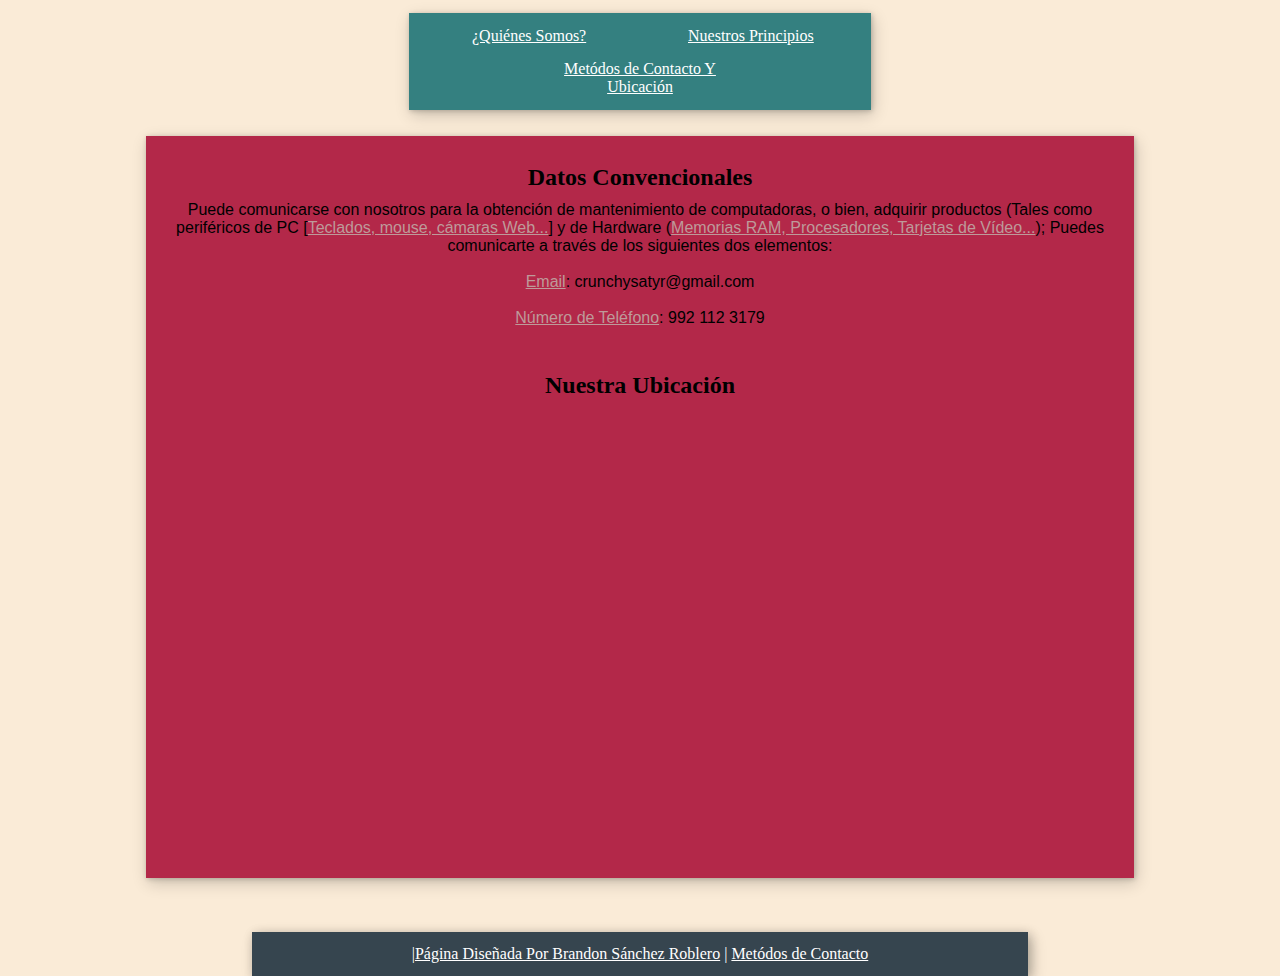
<file: contacto.html>
<!DOCTYPE html>
<html lang="es">
<head>
    <meta charset="UTF-8">
    <meta http-equiv="X-UA-Compatible" content="IE=edge">
    <meta name="viewport" content="width=device-width, initial-scale=1.0">
    <link rel="stylesheet" href="static/index.css">
    <link rel="shortcut icon" href="static/favicon.png" type="image/x-icon">
    <title>Fronxis</title>
</head>

<nav>
    <div class="center">
         <ul>
            <li><a href="index.html">¿Quiénes Somos?</a></li>
            <li><a href="principios.html">Nuestros Principios</a></li>
            <li><a href="contacto.html">Metódos de Contacto Y Ubicación</a></li>
         </ul>
    </div>
</nav>

<body>

<div class="parra">
    <h2 class="center">Datos Convencionales</h2>

    <p class="center">Puede comunicarse con nosotros para la obtención de mantenimiento de computadoras, o bien, adquirir
        productos (Tales como periféricos de PC [<u>Teclados, mouse, cámaras Web...</u>] y de Hardware (<u>Memorias RAM, Procesadores, 
        Tarjetas de Vídeo...</u>); Puedes comunicarte a través de los siguientes dos elementos:
        <br><br>
        <u>Email</u>: crunchysatyr@gmail.com
        <br><br>
        <u>Número de Teléfono</u>: 992 112 3179
    </p>

    <br><br>
        <h2 class="center"> Nuestra Ubicación</h2>

    <iframe src="https://www.google.com/maps/embed?pb=!1m18!1m12!1m3!1d1910.3669408945932!2d-93.1606759545606!3d16.74012490378541!2m3!1f0!2f0!3f0!3m2!1i1024!2i768!4f13.1!3m3!1m2!1s0x85ecd9dc2e8ca47b%3A0x4fe37193b52961d3!2sFronxis!5e0!3m2!1ses!2smx!4v1673499375508!5m2!1ses!2smx" width="550" height="450" style="border:0;" allowfullscreen="" loading="lazy" referrerpolicy="no-referrer-when-downgrade"></iframe>
</div>

        <br><br><br>

<footer>|<u>Página Diseñada Por Brandon Sánchez Roblero</u> | <u>Metódos de Contacto</u></footer>

</body>
</html>
</file>
<file: static/index.css>
* {
    padding: 0;
    margin: 0;
}

body {
    background-color: antiquewhite;
}

nav ul {
    background-color:  rgb(52, 128, 128);
    margin-top: 1%;
    padding: 0.5%;
    width:60%;
    max-width: 450px;
    margin-inline: auto;
    box-shadow: 1px 1px 5px rgba(0, 0, 0, 0.2), 2px 5px 15px rgba(0, 0, 0, 0.19)
    
}

nav ul li {
    list-style: none;
    display: inline-block;
    width: 45%;
    padding: 1%;
    margin: 0.7%;
}

nav ul li:hover {
    background-color: rgb(69, 146, 146);
}

li a {
    color: white;
    font-family: Georgia, 'Times New Roman', Times, serif;
    text-align: center;
}

.center {
    text-align: center;
}

.parra {
    background-color: rgb(179, 40, 73);
    padding: 1.5%;
    margin-inline: auto;
    margin-top: 2%;
    width: 75%;
    max-width: 950px;
    box-shadow: 1px 1px 5px rgba(0, 0, 0, 0.2), 2px 5px 15px rgba(0, 0, 0, 0.19)
}

h2 {
    padding: 1%;
}

h3 {
    padding: 1%;
}

p {
    font-family: 'Franklin Gothic Medium', 'Arial Narrow', Arial, sans-serif;
    text-align: justify;
    color: black;
}

footer {
    background-color: rgb(54,69,79);
    width: 75%;
    max-width: 750px;
    height: 40%;
    padding: 1%;
    margin-inline: auto;
    box-shadow: 2px 2px 10px rgba(0, 0, 0, 0.2), 4px 5px 15px rgba(0, 0, 0, 0.19);
    color: white;
    font-family: Georgia, 'Times New Roman', Times, serif;
    text-align: center;
}

p u {
    color: rgb(190, 154, 154)
}

.centers {
    text-align: center;
}

iframe {
    margin: 0 auto;
    display: block;
    width: 100%;
}
</file>
